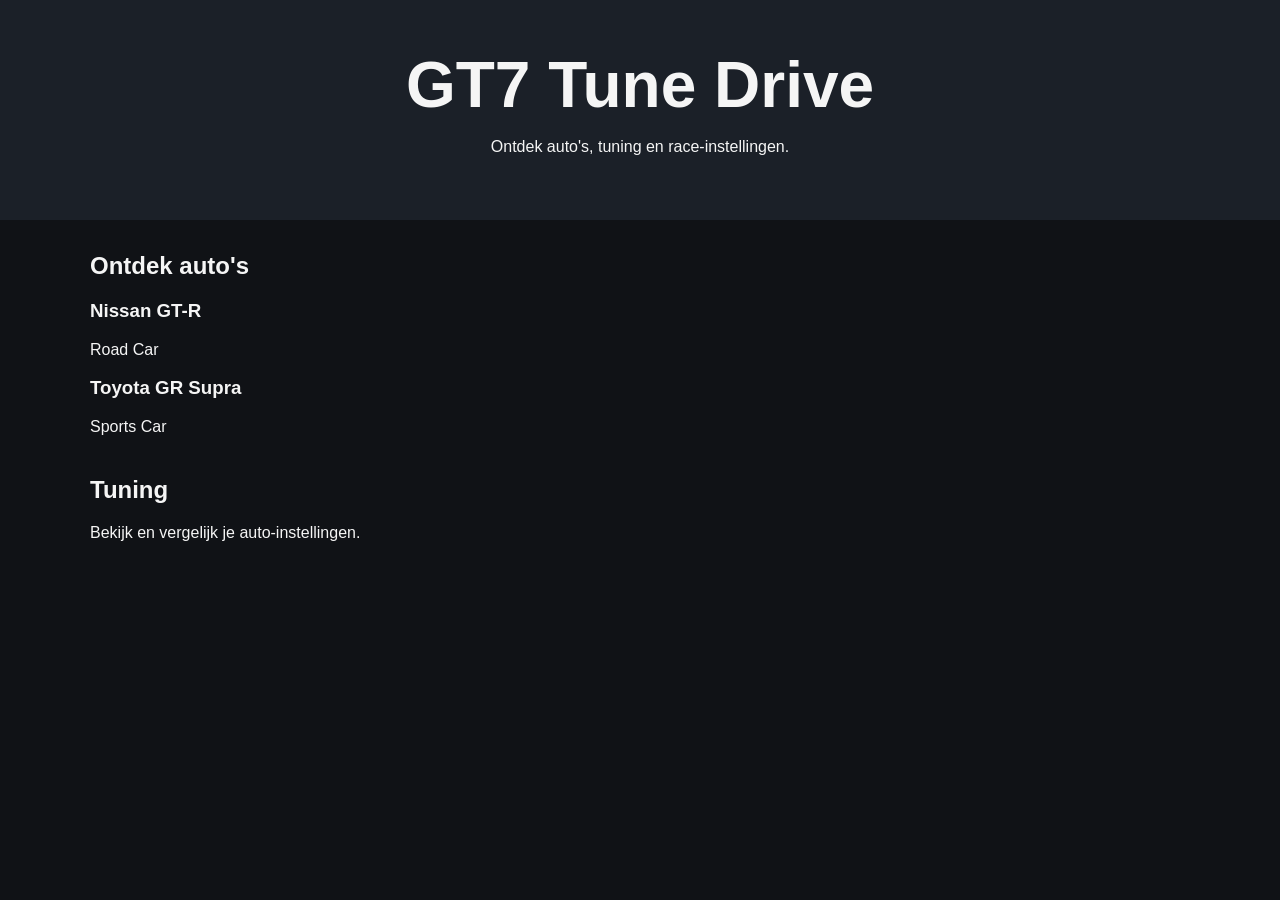
<file: index.html>
<!DOCTYPE html>
<html lang="nl">
<head>
  <meta charset="UTF-8">
  <meta name="viewport" content="width=device-width, initial-scale=1.0">
  <title>GT7 Tune Drive</title>

  <!-- CSS-bestand -->
  <link rel="stylesheet" href="style.css">

  <!-- JavaScript-bestand -->
  <script src="script.js" defer></script>
</head>
<body>

  <!-- Plaats hier de bestaande HTML van je GT7-website -->
  <header>
    <h1>GT7 Tune Drive</h1>
    <p>Ontdek auto's, tuning en race-instellingen.</p>
  </header>

  <main>
    <section id="cars">
      <h2>Ontdek auto's</h2>
      <div id="car-list"></div>
    </section>

    <section id="tuning">
      <h2>Tuning</h2>
      <p>Bekijk en vergelijk je auto-instellingen.</p>
    </section>
  </main>

</body>
</html>
</file>
<file: style.css>
/* Algemene instellingen */
* {
  box-sizing: border-box;
}

body {
  margin: 0;
  font-family: Arial, sans-serif;
  background: #101216;
  color: #f5f5f5;
}

/* Header */
header {
  padding: 48px 24px;
  text-align: center;
  background: #1b2028;
}

header h1 {
  margin: 0 0 12px;
  font-size: clamp(2rem, 5vw, 4rem);
}

/* Hoofdinhoud */
main {
  width: min(1100px, 92%);
  margin: 32px auto;
}

section {
  margin-bottom: 40px;
}

/* Knoppen */
button {
  padding: 10px 16px;
  border: 0;
  border-radius: 6px;
  cursor: pointer;
  font-weight: bold;
}

/* Voeg hier de overige bestaande GT7-CSS toe */
</file>
